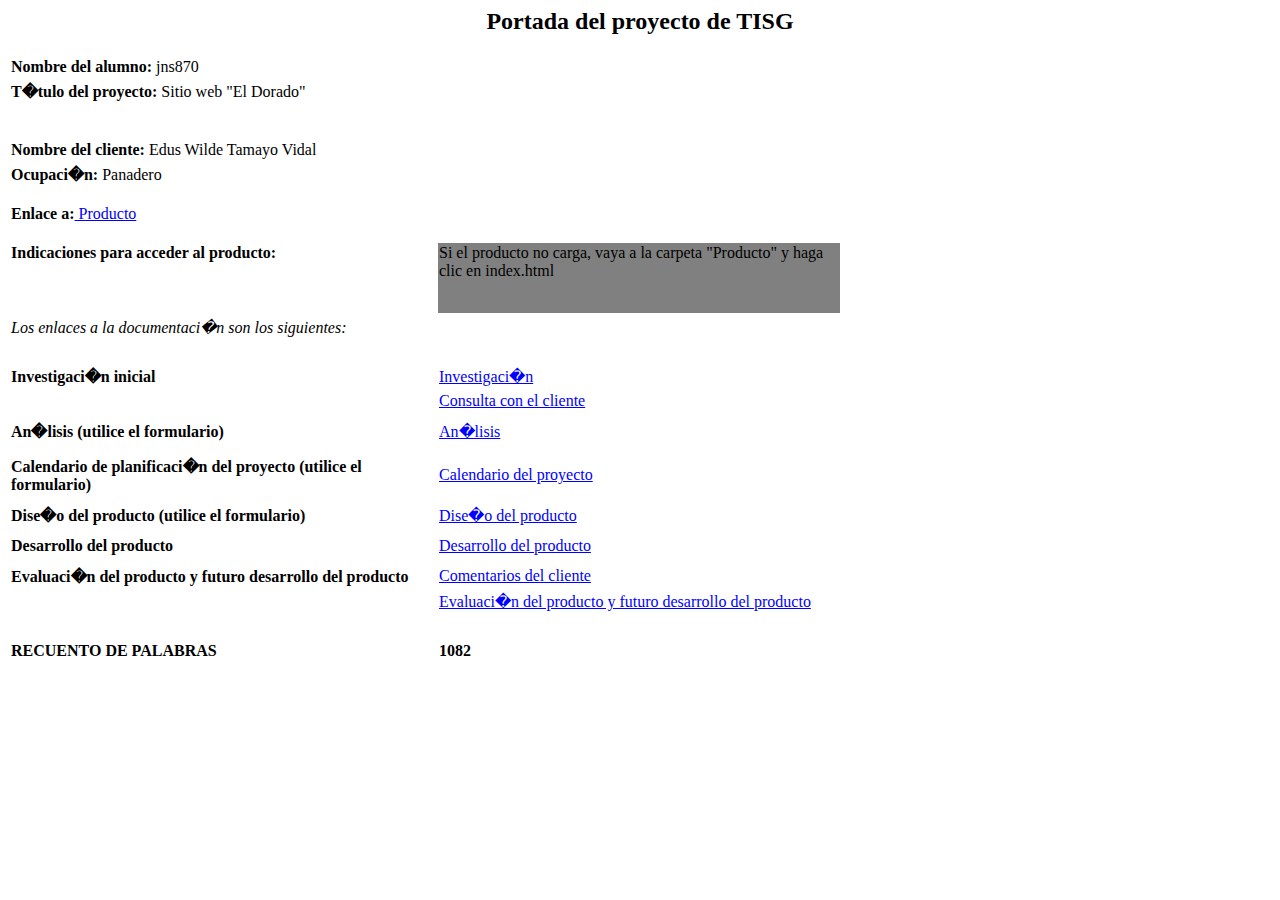
<file: jns870_Portada.html>
<html>

<head>

<title>Portada del proyecto de TISG</title>

</head>

<body lang=EN-GB link=blue vlink=purple>

<h2 align=center style='text-align:center'><span>Portada del proyecto de TISG</span></h2>

<table>
<tr>
<td width=320 colspan=2><p><b>Nombre del alumno:</b> jns870</p></td>
<td width=400></td>
<td width=200></td>
<tr>

<tr>
<td width=320 colspan=2><p><b>T�tulo del proyecto:</b> Sitio web "El Dorado"</p></td>
<td width=400></td>
<td width=200></td>
<tr>

<tr height = '30'>
<td width=320 colspan=2></p></td>
<td width=400></td>
<td width=200></td>
<tr>

<tr>
<td width=320 colspan=2><p><b>Nombre del cliente:</b> Edus Wilde Tamayo Vidal</p></td>
<td width=400></td>
<td width=200></td>
<tr>

<tr>
<td width=320 colspan=2><p><b>Ocupaci�n:</b> Panadero</p></td>
<td width=400></td>
<td width=200></td>
<tr>



<tr>
<td width=320 height=50 colspan=2><p><b>Enlace a:</b><a href="Producto/index.html"> Producto</a></p></td>
<td width=400></td>
<td width=200></td>
<tr>

<tr>
<td width=320 height=50 colspan=2 valign='top'><p><b>Indicaciones para acceder al producto:</b></p></td>
<td width=400 height=70 bgcolor="gray" valign='top'><p> </p>Si el producto no carga, vaya a la carpeta "Producto" y haga clic en index.html</td>
<td width=200></td>
<tr>

<tr>
<td width=320 colspan=2><p><i>Los enlaces a la documentaci�n son los siguientes:</i></p></td>
<td width=400></td>
<td width=200></td>
<tr>

<tr height=20>
<td width=100></td>
<td width=220></td>
<td width=400></td>
<td width=200></td>
<tr>

<tr>
<td width=320 colspan=2><p><b>Investigaci�n inicial</b></p></td>
<td width=400><a href="Documentaci�n/Crit_A_Investigaci�n_del_problema_de_TI.pdf">Investigaci�n</a></td>
<td width=200></td>
<tr>

<tr>
<td width=320 colspan=2></td>
<td width=400><a href="Documentaci�n/Crit_A_Consulta_con_cliente.pdf">Consulta con el cliente</a></td>
<td width=200></td>
<tr>

<tr>
<td width=100></td>
<td width=220></td>
<td width=400></td>
<td width=200></td>
<tr>

<tr>
<td width=320 colspan=2><p><b>An�lisis (utilice el formulario)</b></p></td>
<td width=400><a href="Documentaci�n/Crit_B_An�lisis.pdf">An�lisis</a></td><tr>
<td width=200></td>
<tr>

<tr>
<td width=100></td>
<td width=220></td>
<td width=400></td>
<td width=200></td>
<tr>

<tr>
<td width=320 colspan=2><p><b>Calendario de planificaci�n del proyecto (utilice el formulario)</b></p></td>
<td width=400><a href="Documentaci�n/Crit_C_Calendario_del_proyecto.pdf">Calendario del proyecto</a></td>
<td width=200></td>
<tr>

<tr>
<td width=100></td>
<td width=220></td>
<td width=400></td>
<td width=200></td>
<tr>

<tr>
<td width=320 colspan=2><p><b>Dise�o del producto (utilice el formulario)</b></p></td>
<td width=400><a href="Documentaci�n/Crit_D_Dise�o_del_producto.pdf">Dise�o del producto</a></td>
<td width=200></td>
<tr>

<tr>
<td width=100></td>
<td width=220></td>
<td width=400></td>
<td width=200></td>
<tr>

<tr>
<td width=320 colspan=2><p><b>Desarrollo del producto</b></p></td>
<td width=400><a href="Documentaci�n/Crit_E_Desarrollo_del_producto.pdf">Desarrollo del producto</a></td>
<td width=200></td>
<tr>

<tr>
<td width=100></td>
<td width=220></td>
<td width=400></td>
<td width=200></td>
<tr>

<tr>
<td width=320 colspan=2><p><b>Evaluaci�n del producto y futuro desarrollo del producto</b></p></td>
<td width=400><a href="Documentaci�n/Crit_F_Comentarios_del_cliente.pdf">Comentarios del cliente</a></td>
<td width=200></td>
<tr>

<tr>
<td width=100></td>
<td width=220></td>
<td width=200><a href="Documentaci�n/Crit_F_Evaluaci�n_y_futuro_desarrollo_del_producto.pdf">Evaluaci�n del producto y futuro desarrollo del producto</a></td>
<td width=200></td>
<tr>

<tr>
<td width=320 colspan=2 height='70'><p><b>RECUENTO DE PALABRAS</b></p></td>
<td width=400><p><b>1082</b></p></td>
<td width=200></td>
<tr>


</body>

</html>
</file>
